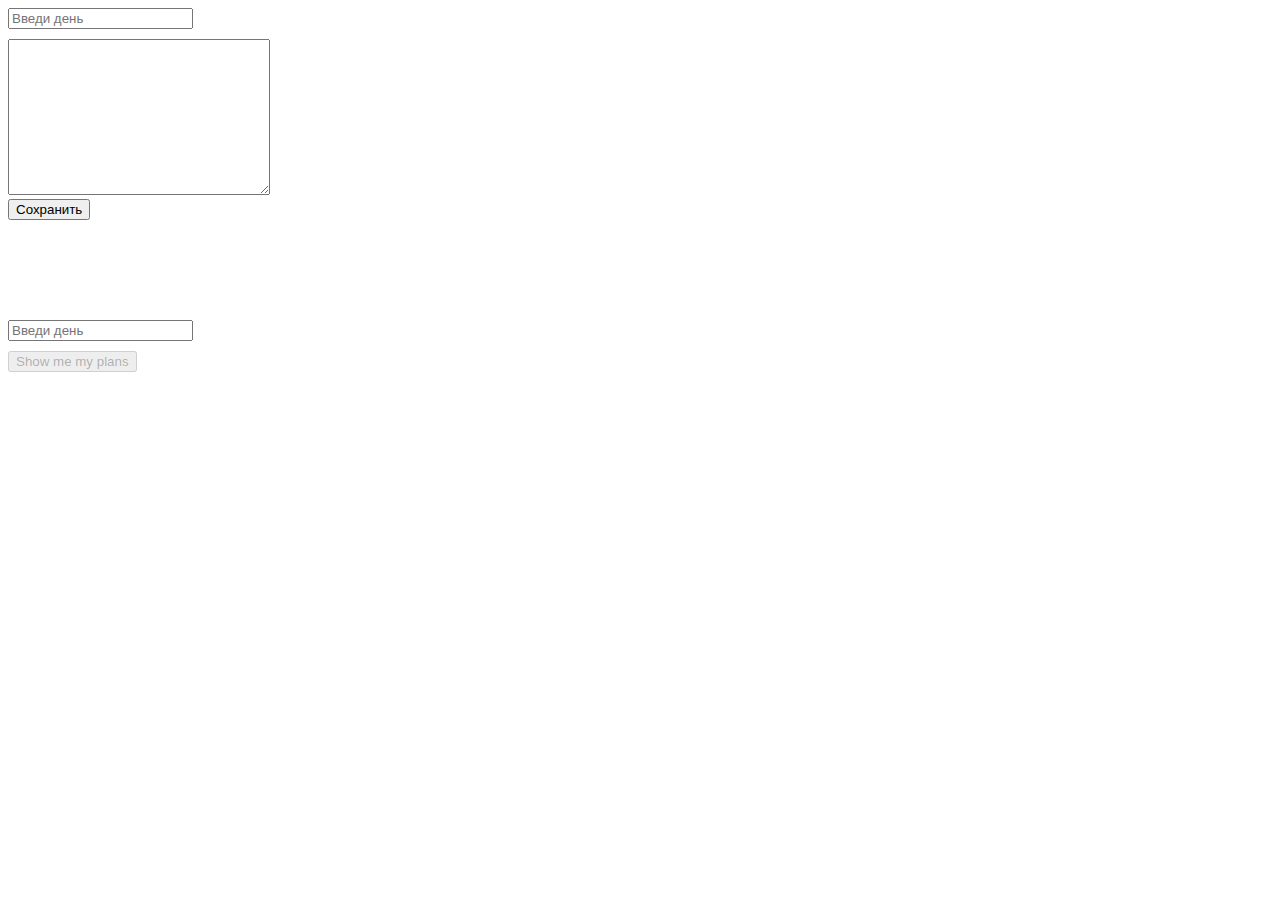
<file: organizer/index.html>
<!DOCTYPE html>
<html lang="en">

<head>
    <meta charset="UTF-8">
    <meta http-equiv="X-UA-Compatible" content="IE=edge">
    <meta name="viewport" content="width=device-width, initial-scale=1.0">
    <title>Organizer</title>
    <link rel="stylesheet" href="style.css">
</head>

<body>
    <div class="first-input-block">
        <input type="number" max="7" placeholder="Введи день" id="valueOfEntered" class="enteredInput"
            onkeyup="if(parseInt(value) > 7 || parseInt(value) < 1){value = 7; return false; }"><br>
        <textarea name="#" id="textarea" cols="30" rows="10"></textarea><br>
        <button id="save-button">Сохранить</button>
    </div>
    <div class="second-input-block">
        <input type="number" max="7" placeholder="Введи день" id="valueOfChecked" class="checkedInput"
            onkeyup="if(parseInt(value) > 7 || parseInt(value) < 1){value = 7; return false; }"><br>
        <button id="check-button">Show me my plans</button>
    </div>
    <script src="organizer.js"></script>
</body>

</html>
</file>
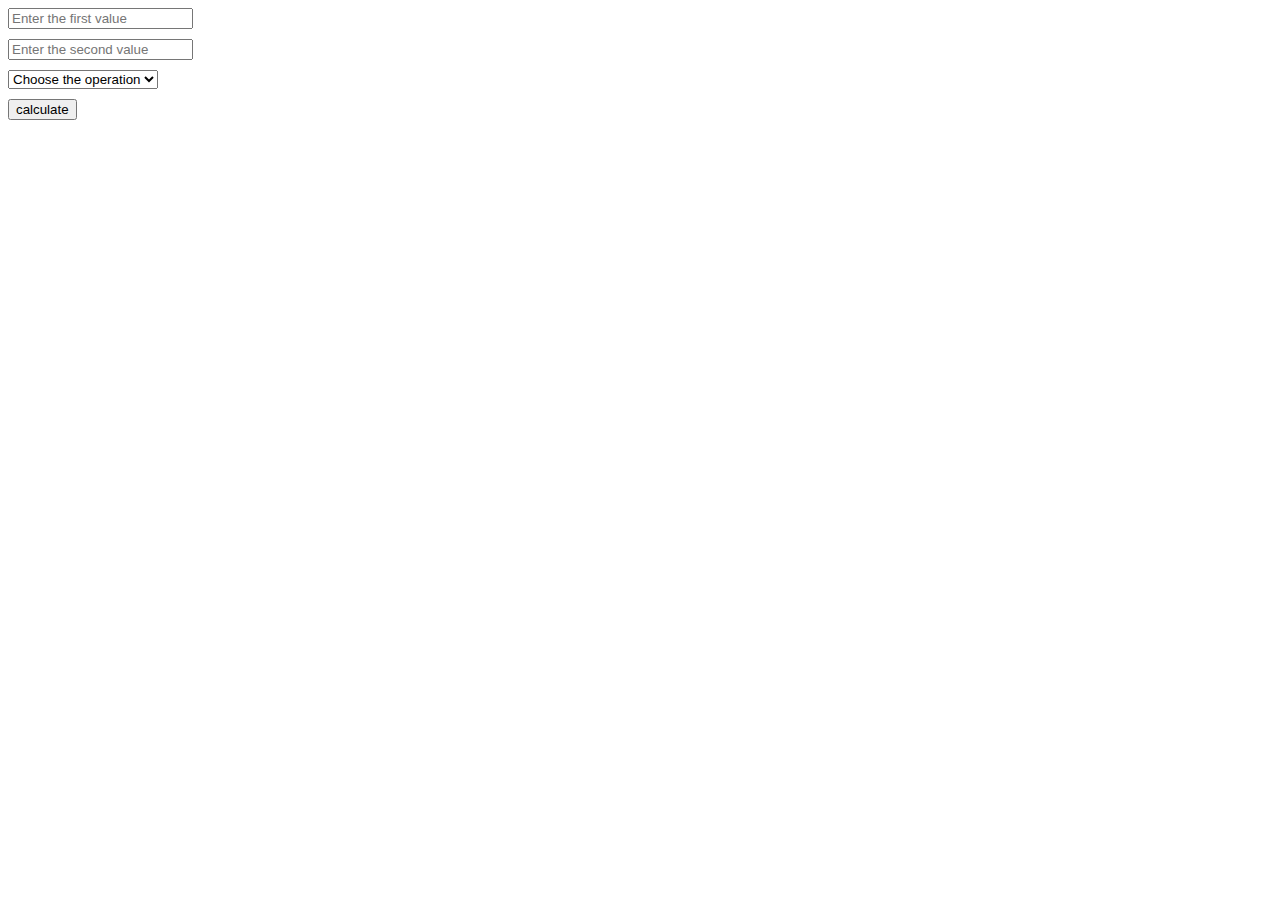
<file: calculator/calculator.html>
<!DOCTYPE html>
<html lang="en">

<head>
    <meta charset="UTF-8">
    <meta http-equiv="X-UA-Compatible" content="IE=edge">
    <meta name="viewport" content="width=device-width, initial-scale=1.0">
    <title>Calculator</title>
    <link rel="stylesheet" href="style.css">
</head>

<body>
    <div class="calculator">
        <div class="input-first">
            <input type="number" placeholder="Enter the first value" id="numberOne">
        </div>
        <div class="input-second">
            <input type="number" placeholder="Enter the second value" id="numberTwo">
        </div>
        <div class="select">
            <select id="select-id">
                <option>Choose the operation</option>
                <option value="+">+</option>
                <option value="-">-</option>
                <option value="*">*</option>
                <option value="/">/</option>
            </select>
        </div>
        <div class="calculate">
            <input type="button" id="calc" onclick="main()" value="calculate">
        </div>
        <script src="calculator.js"></script>
</body>

</html>
</file>
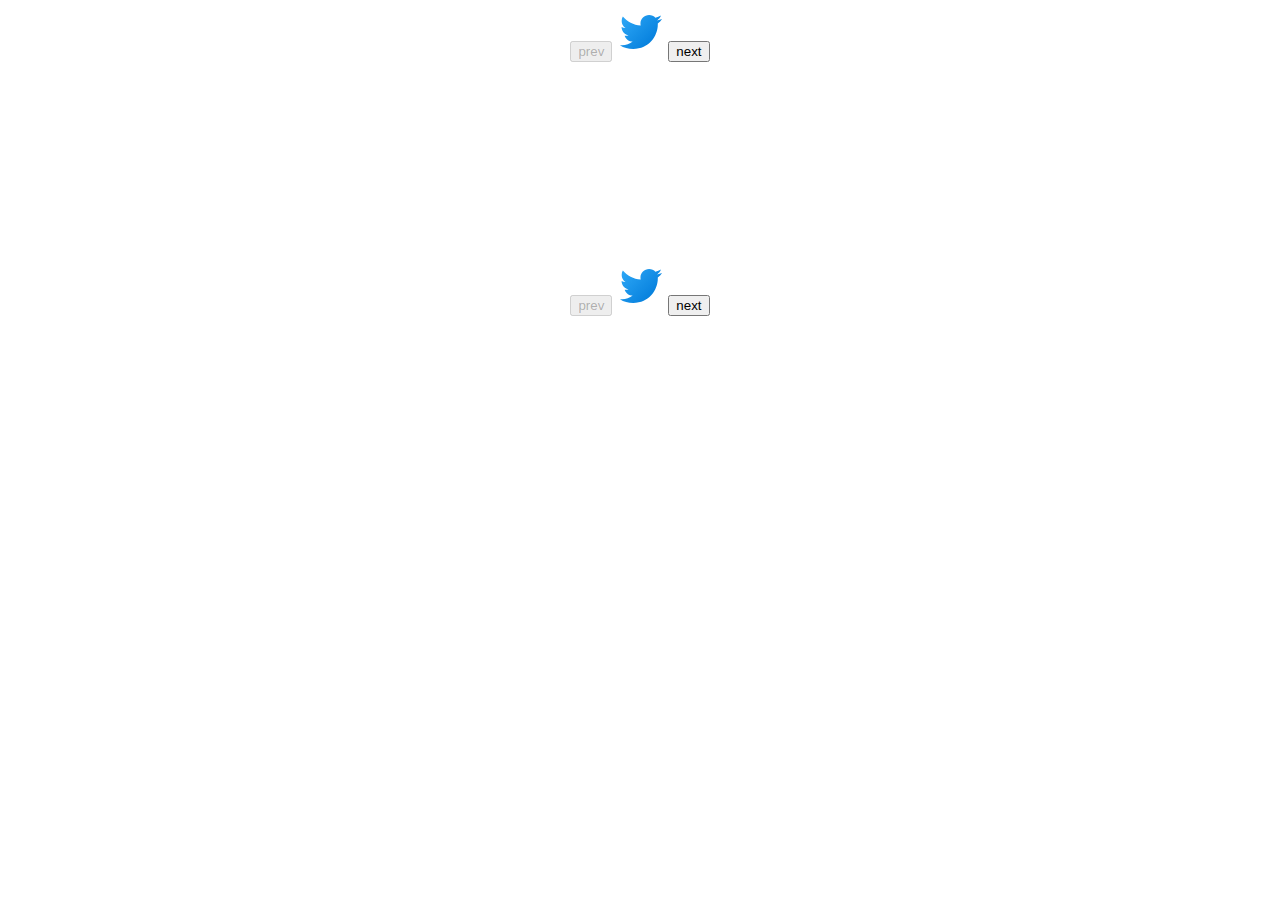
<file: slider/slider.html>
<!DOCTYPE html>
<html lang="en">

<head>
    <meta charset="UTF-8">
    <meta http-equiv="X-UA-Compatible" content="IE=edge">
    <meta name="viewport" content="width=device-width, initial-scale=1.0">
    <title>Slider</title>
    <link rel="stylesheet" href="style.css">
</head>

<body>
    <div class="pazzi-slider" id="slider1">
        <button class="prev-button">prev</button>
        <img class="images-of-pngs">
        <button class="next-button">next</button>
    </div>
    <div class="pazzi-slider" id="slider2">
        <button class="prev-button">prev</button>
        <img class="images-of-pngs">
        <button class="next-button">next</button>
    </div>
    <script src="/slider/sliderMain.js"></script>
    <script src="/slider/sliderInit.js"></script>
</body>

</html>
</file>
<file: organizer/style.css>
input::-webkit-outer-spin-button,
input::-webkit-inner-spin-button {
  -webkit-appearance: none;
  margin: 0;
}

.enteredInput{
    margin-bottom: 10px;
}

.checkedInput{
    margin: 100px 0px 10px 0px;
}
</file>
<file: calculator/style.css>
.operation {
    margin-top: 10px;
}
.input-first {
    margin-bottom: 10px;
}

.select {
    margin-top: 10px;
}

.calculate {
    margin-top: 10px;
}
</file>
<file: slider/style.css>
.pazzi-slider{
    text-align: center;
  }
.pazzi-slider{
    margin-bottom: 200px;
}
</file>
